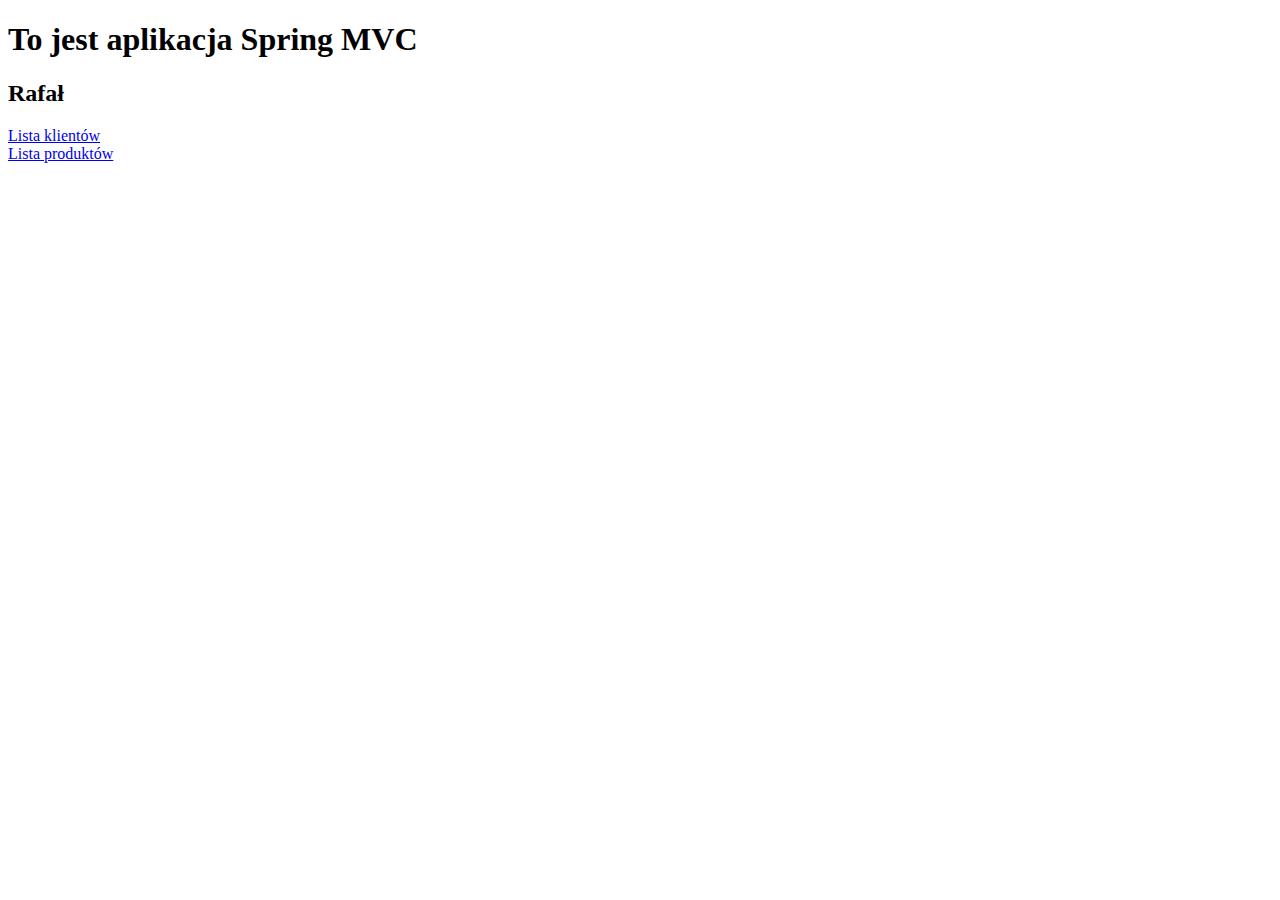
<file: src/main/resources/templates/index.html>
<!DOCTYPE html>
<html lang="pl" xmlns:th="http://www.thymeleaf.org"
      xmlns:sec="http://www.thymeleaf.org/thymeleaf-extras-springsecurity4">
<head>
    <meta charset="UTF-8">
    <title>Spring MVC</title>
</head>
<body>
<h1>To jest aplikacja Spring MVC</h1>

<div th:if="${visitor !=null}">
    <h2 th:text="'Witaj ' + ${visitor} + '!'">Rafał</h2>
</div>

<!--<div sec:authorize="isAuthenticated()" style="display: inline-block;">Jesteś zalogowany jako: <span sec:authentication="name"></span></div>-->
<!--<div>Poziom uprawnień: <span sec:authentication="principal.authorities"></span></div>-->
<!--<div><a th:href="@{/logout}">Wyloguj</a></div>-->
<div>
    <a href="/customer/all">Lista klientów</a>
</div>
<div>
    <a href="/product/all">Lista produktów</a>
</div>


</body>
</html>
</file>
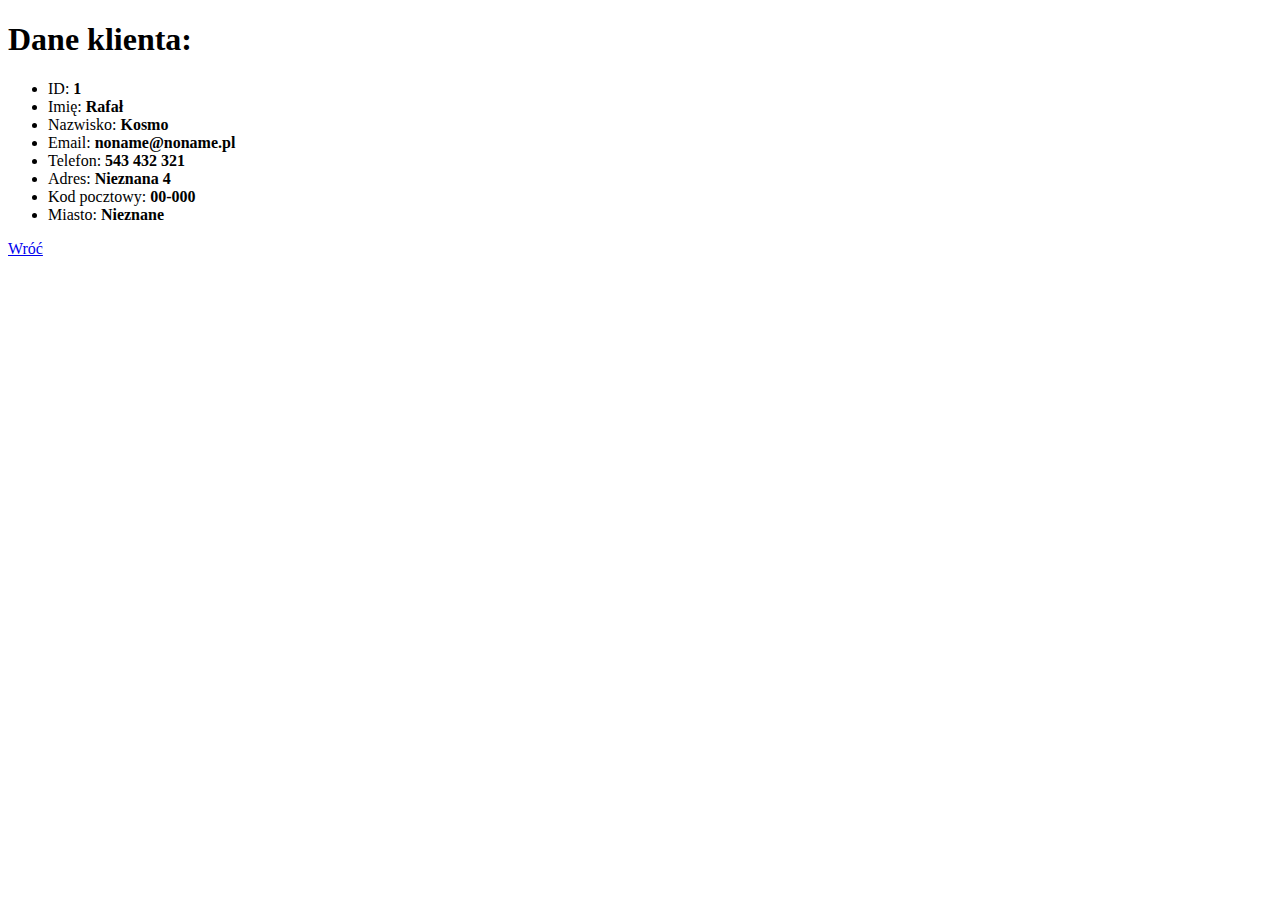
<file: src/main/resources/templates/customer.html>
<!DOCTYPE html>
<html lang="pl" xmlns:th="http://www.thymeleaf.org">
<head>
    <meta charset="UTF-8">
    <title>Klient</title>
    <link rel="Stylesheet" type="text/css" href="../static/css/style.css" th:href="@{/css/style.css}"/>
</head>
<body>
<h1>Dane klienta: </h1>
<ul>
    <li>
        <div> ID: <span th:text="${customer.id}">1</span></div>
    </li>
    <li>
        <div> Imię: <span th:text="${customer.firstName}">Rafał</span></div>
    </li>
    <li>
        <div> Nazwisko: <span th:text="${customer.lastName}">Kosmo</span></div>
    </li>
    <li>
        <div> Email: <span th:text="${customer.email}">noname@noname.pl</span></div>
    </li>
    <li>
        <div> Telefon: <span th:text="${customer.phoneNumber}">543 432 321</span></div>
    </li>
    <li>
        <div> Adres: <span th:text="${customer.addressLine}">Nieznana 4</span></div>
    </li>
    <li>
        <div> Kod pocztowy: <span th:text="${customer.zipCode}">00-000</span></div>
    </li>
    <li>
        <div> Miasto: <span th:text="${customer.city}">Nieznane</span></div>
    </li>
</ul>
<a href="/customer/all">Wróć</a>
</body>
</html>
</file>
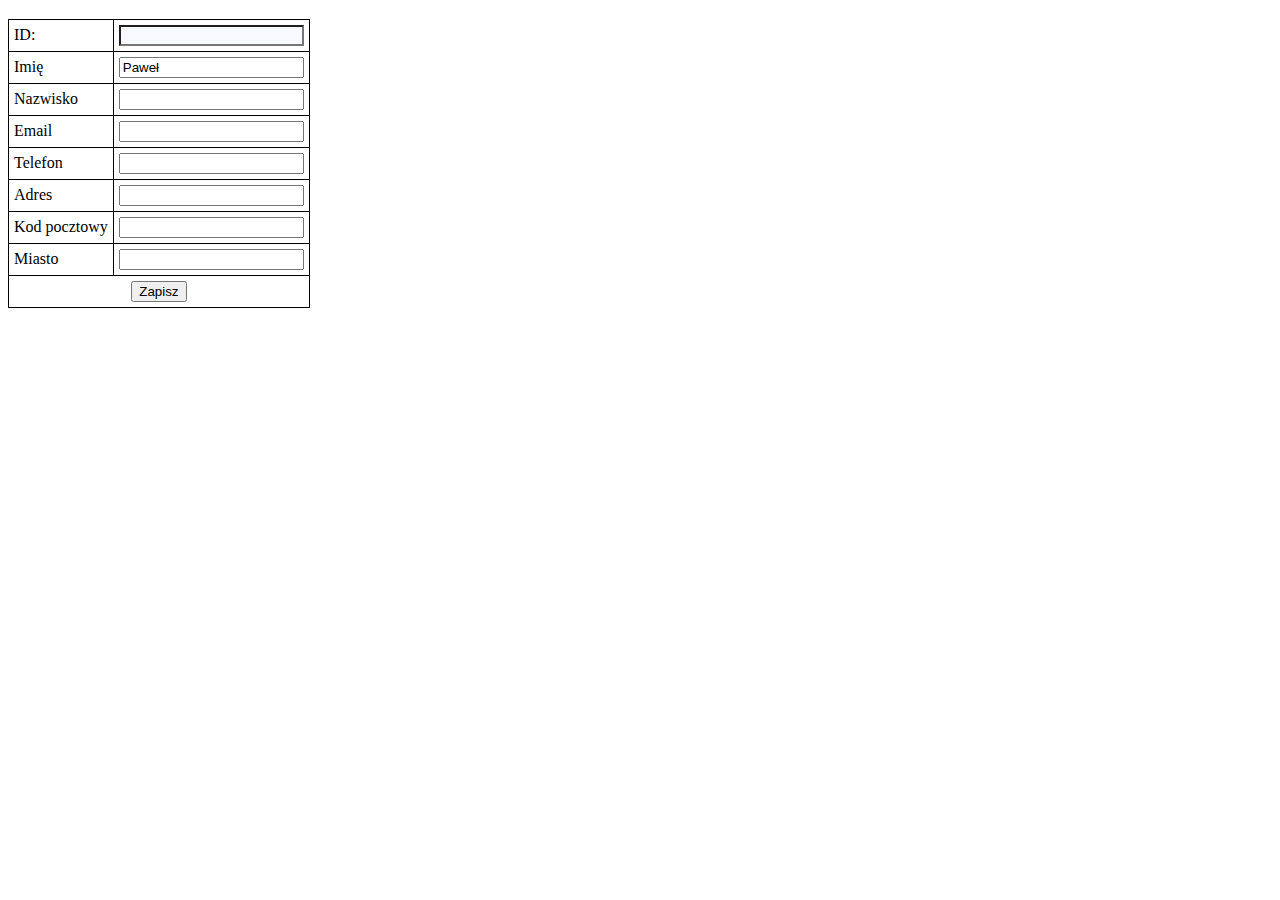
<file: src/main/resources/templates/customerEdit.html>
<!DOCTYPE html>
<html lang="pl" xmlns:th="http://www.thymeleaf.org">
<head>
    <meta charset="UTF-8">
    <title>Edycja danych klienta</title>
    <link rel="Stylesheet" type="text/css" href="../static/css/style.css" th:href="@{/css/style.css}"/>
</head>
<body>
<h3 th:text="${title}"></h3>
<form method="post"
      action="#"
      th:action="@{/customer/update}"
      th:object="${customer}">
    <table>

        <tr th:if="${title.equals('Zmiana danych klienta')}">
            <td>ID:</td>
            <td>
                <input id="readonly" type="text" th:field="*{id}" readonly>
            </td>
        </tr>
        <tr>
            <td>Imię</td>
            <td><input type="text" th:field="*{firstName}" value="Paweł"/></td>
        </tr>
        <tr>
            <td>Nazwisko</td>
            <td><input type="text" th:field="*{lastName}"/></td>
        </tr>
        <tr>
            <td>Email</td>
            <td><input type="text" th:field="*{email}"/></td>
        </tr>
        <tr>
            <td>Telefon</td>
            <td><input type="text" th:field="*{phoneNumber}"/></td>
        </tr>
        <tr>
            <td>Adres</td>
            <td><input type="text" th:field="*{addressLine}"/></td>
        </tr>
        <tr>
            <td>Kod pocztowy</td>
            <td><input type="text" th:field="*{zipCode}"/></td>
        </tr>
        <tr>
            <td>Miasto</td>
            <td><input type="text" th:field="*{city}"/></td>
        </tr>
        <tr>
            <td colspan="2">
                <button id="submit" type="submit" th:text="${button}">Zapisz</button>
            </td>
        </tr>
    </table>
</form>

</body>
</html>
</file>
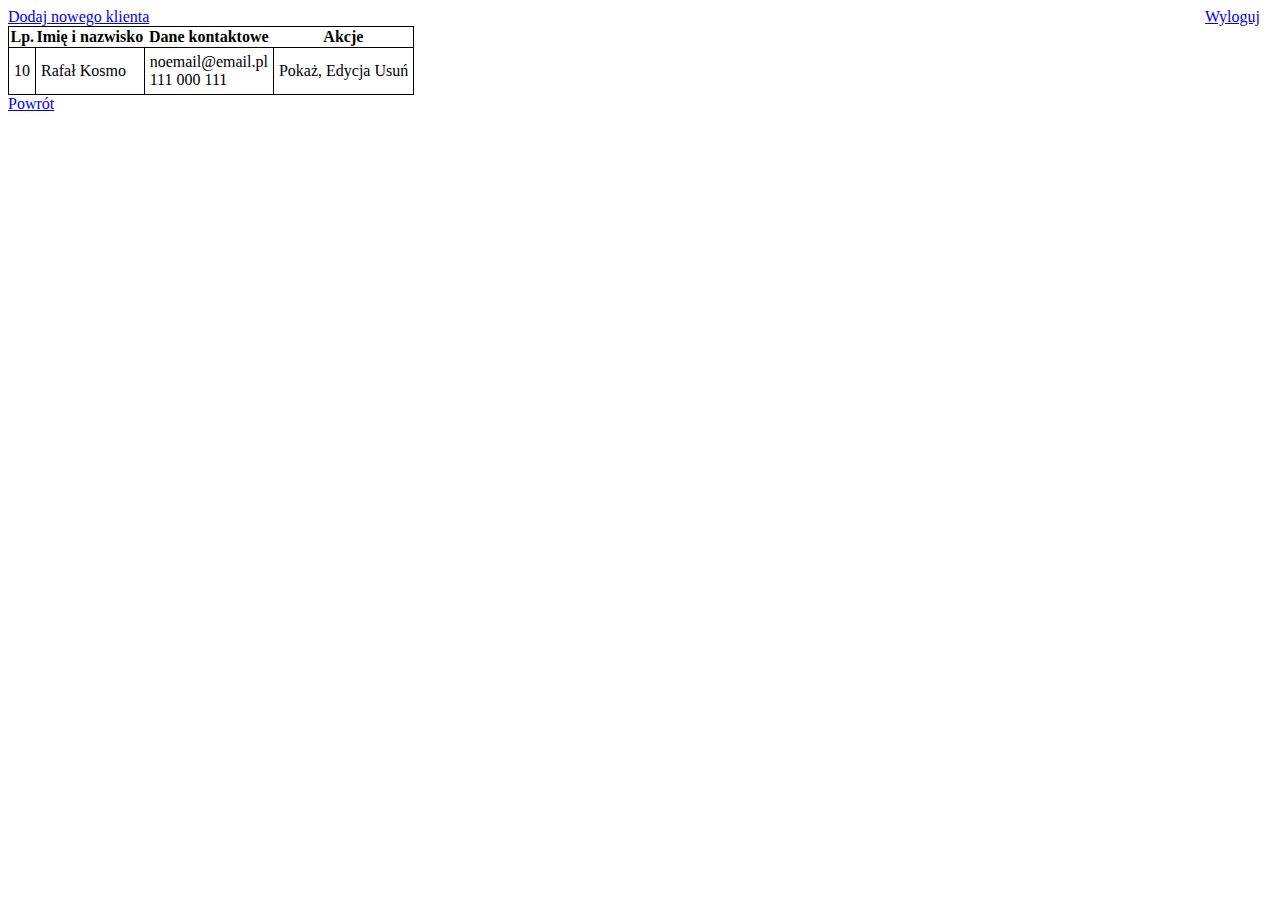
<file: src/main/resources/templates/customersList.html>
<!DOCTYPE html>
<html lang="pl" xmlns:th="http://www.thymeleaf.org">
<head>
    <meta charset="UTF-8">
    <title>Klienci</title>
    <link rel="Stylesheet" type="text/css" href="../static/css/style.css" th:href="@{/css/style.css}"/>
</head>
<body>
<div id="logout"><a href="/logout">Wyloguj</a></div>
<div><a href="/customer/new">Dodaj nowego klienta</a></div>


<table>
    <tr>
        <th>Lp.</th>
        <th>Imię i nazwisko</th>
        <th>Dane kontaktowe</th>
        <th>Akcje</th>
    </tr>
    <tr th:each="customer : ${allCustomers}">
        <td>
            <div th:text="${customer.id}">10</div>
        </td>
        <td>
            <div th:text="${customer.firstName} + ' ' + ${customer.lastName}">Rafał Kosmo</div>
        </td>
        <td>
            <div th:text="${customer.email}">noemail@email.pl</div>
            <div th:text="${customer.phoneNumber}">111 000 111</div>
        </td>
        <td><a th:href="${'/customer/' + customer.id}">Pokaż</a>,
            <a th:href="${'/customer/update/' + customer.id}">Edycja</a>
            <a th:href="${'/customer/delete/' + customer.id}">Usuń</a></td>
    </tr>

</table>
<div><a href="/">Powrót</a></div>
</body>
</html>
</file>
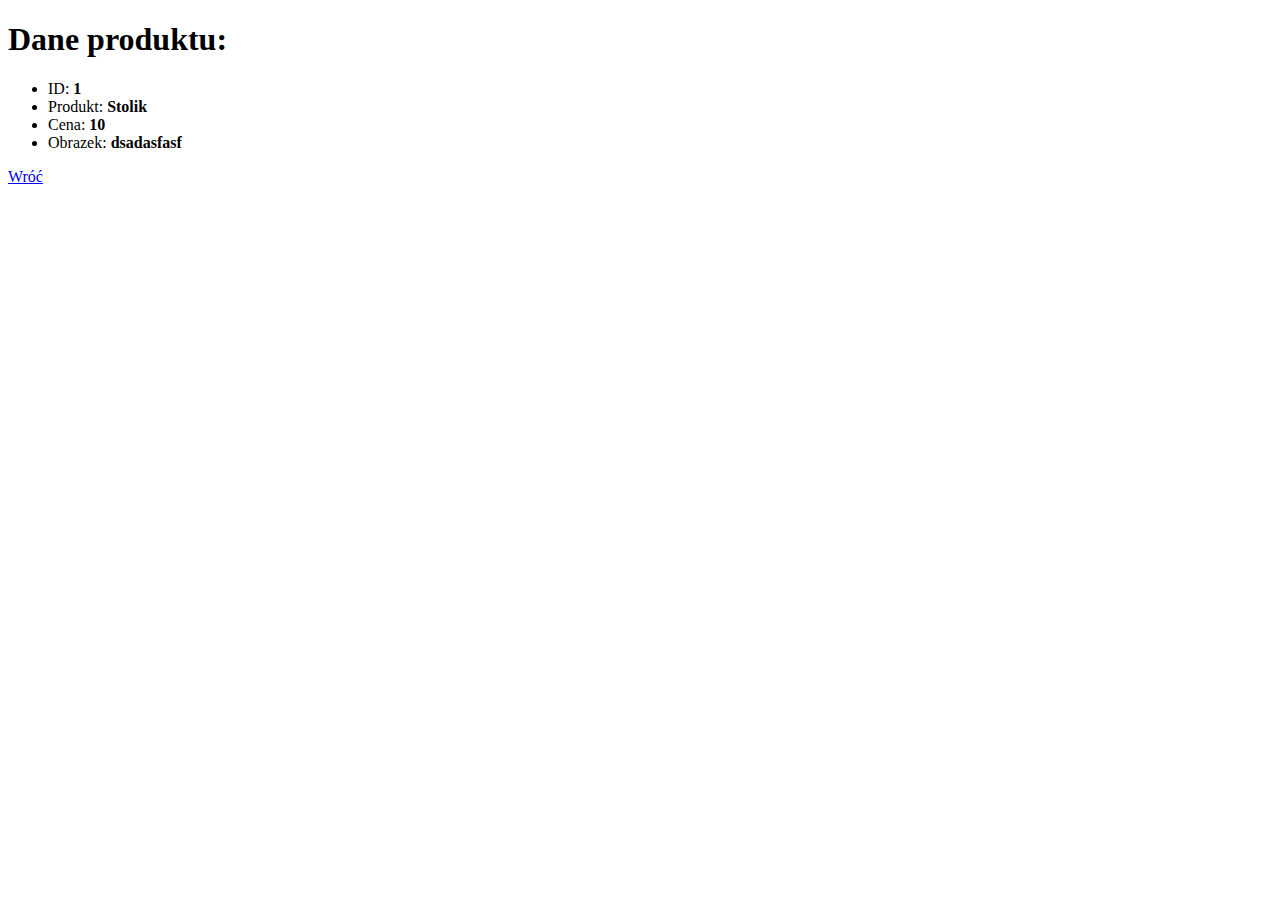
<file: src/main/resources/templates/product.html>
<!DOCTYPE html>
<html lang="pl" xmlns:th="http://www.thymeleaf.org">
<head>
    <meta charset="UTF-8">
    <title>Produkt</title>
    <link rel="Stylesheet" type="text/css" href="../static/css/style.css" th:href="@{/css/style.css}"/>
</head>
<body>
<h1>Dane produktu: </h1>
<ul>
    <li>
        <div> ID: <span th:text="${product.id}">1</span></div>
    </li>
    <li>
        <div> Produkt: <span th:text="${product.description}">Stolik</span></div>
    </li>
    <li>
        <div> Cena: <span th:text="${product.price}">10</span></div>
    </li>
    <li>
        <div> Obrazek: <span th:text="${product.imageUrl}">dsadasfasf</span></div>
    </li>

</ul>
<a href="/product/all">Wróć</a>
</body>
</html>
</file>
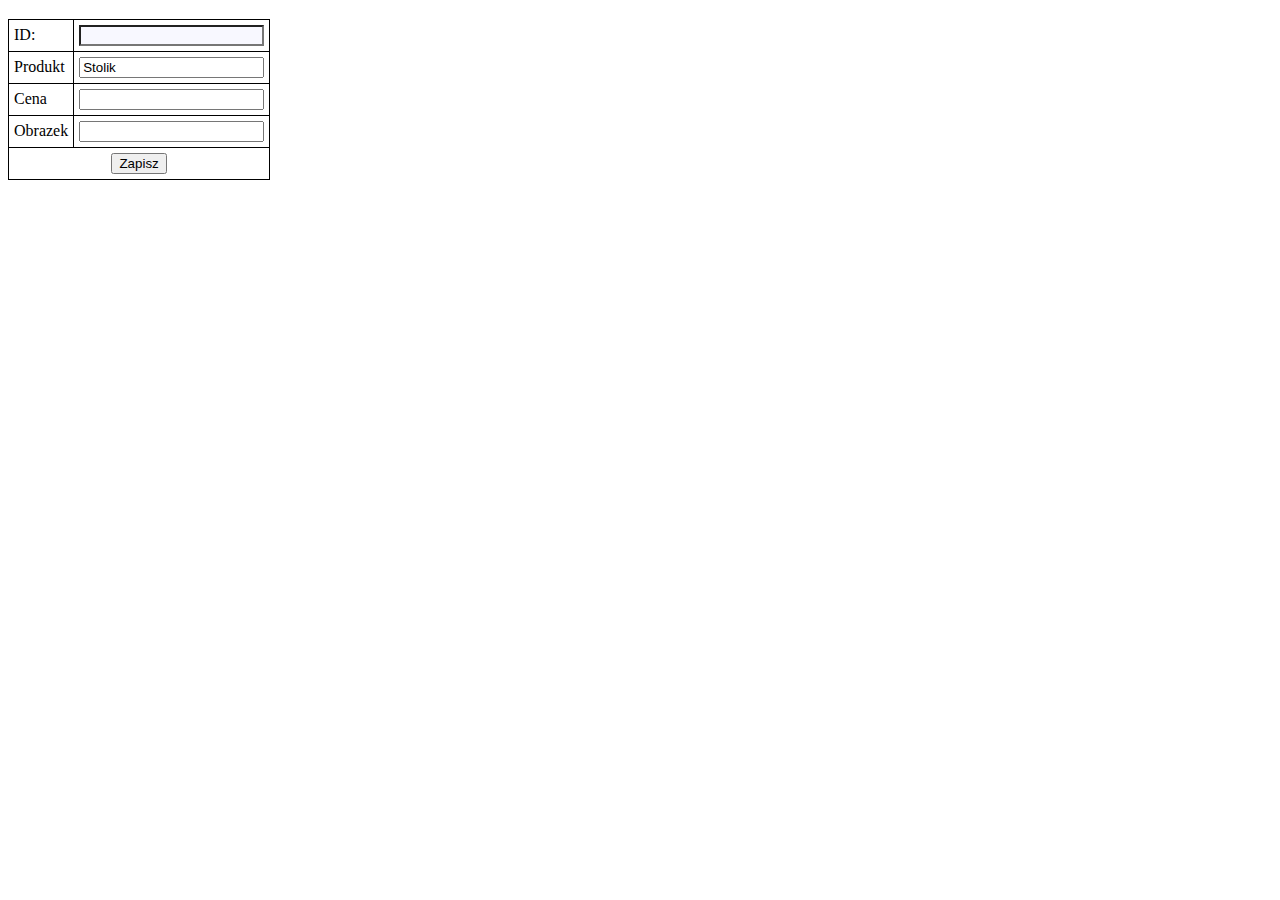
<file: src/main/resources/templates/productEdit.html>
<!DOCTYPE html>
<html lang="pl" xmlns:th="http://www.thymeleaf.org">
<head>
    <meta charset="UTF-8">
    <title>Edycja danych produktu</title>
    <link rel="Stylesheet" type="text/css" href="../static/css/style.css" th:href="@{/css/style.css}"/>
</head>
<body>
<h3 th:text="${title}"></h3>
<form method="post"
      action="#"
      th:action="@{/product/update}"
      th:object="${product}">
    <table>

        <tr th:if="${title.equals('Zmiana danych produktu')}">
            <td>ID:</td>
            <td>
                <input id="readonly" type="text" th:field="*{id}" readonly>
            </td>
        </tr>
        <tr>
            <td>Produkt</td>
            <td><input type="text" th:field="*{description}" value="Stolik"/></td>
        </tr>
        <tr>
            <td>Cena</td>
            <td><input type="text" th:field="*{price}"/></td>
        </tr>
        <tr>
            <td>Obrazek</td>
            <td><input type="text" th:field="*{imageUrl}"/></td>
        </tr>
        <tr>
            <td colspan="2">
                <button id="submit" type="submit" th:text="${button}">Zapisz</button>
            </td>
        </tr>
    </table>
</form>

</body>
</html>
</file>
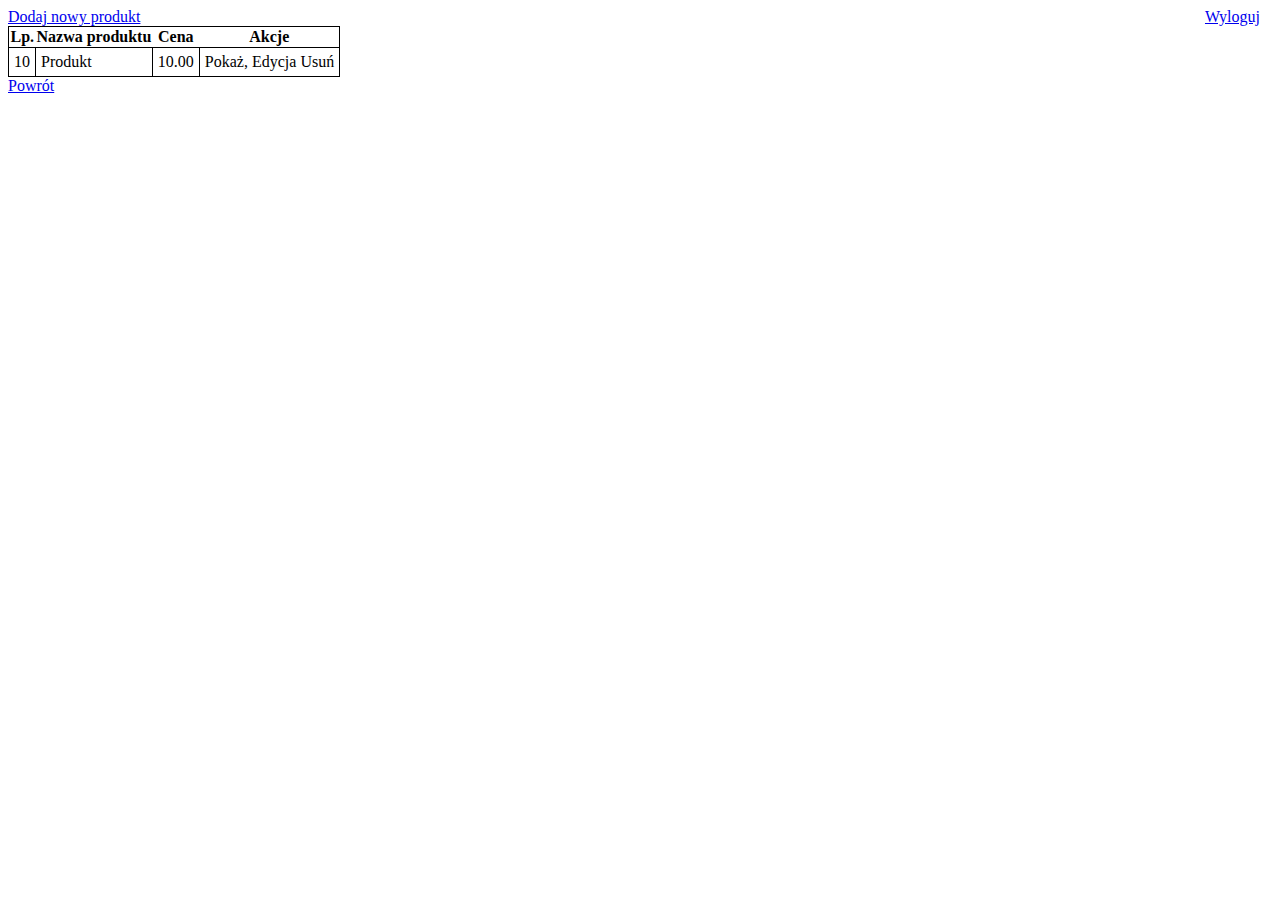
<file: src/main/resources/templates/productsList.html>
<!DOCTYPE html>
<html lang="pl" xmlns:th="http://www.thymeleaf.org">
<head>
    <meta charset="UTF-8">
    <title>Produkty</title>
    <link rel="Stylesheet" type="text/css" href="../static/css/style.css" th:href="@{/css/style.css}"/>
</head>
<body>
<div id="logout"><a href="/logout">Wyloguj</a></div>
<div><a href="/product/new">Dodaj nowy produkt</a></div>


<table>
    <tr>
        <th>Lp.</th>
        <th>Nazwa produktu</th>
        <th>Cena</th>
        <th>Akcje</th>
    </tr>
    <tr th:each="product : ${allProducts}">
        <td>
            <div th:text="${product.id}">10</div>
        </td>
        <td>
            <div th:text="${product.description}">Produkt</div>
        </td>
        <td>
            <div th:text="${product.price}">10.00</div>
        </td>
        <td><a th:href="${'/product/' + product.id}">Pokaż</a>,
            <a th:href="${'/product/update/' + product.id}">Edycja</a>
            <a th:href="${'/product/delete/' + product.id}">Usuń</a></td>
    </tr>

</table>
<div><a href="/">Powrót</a></div>
</body>
</html>
</file>
